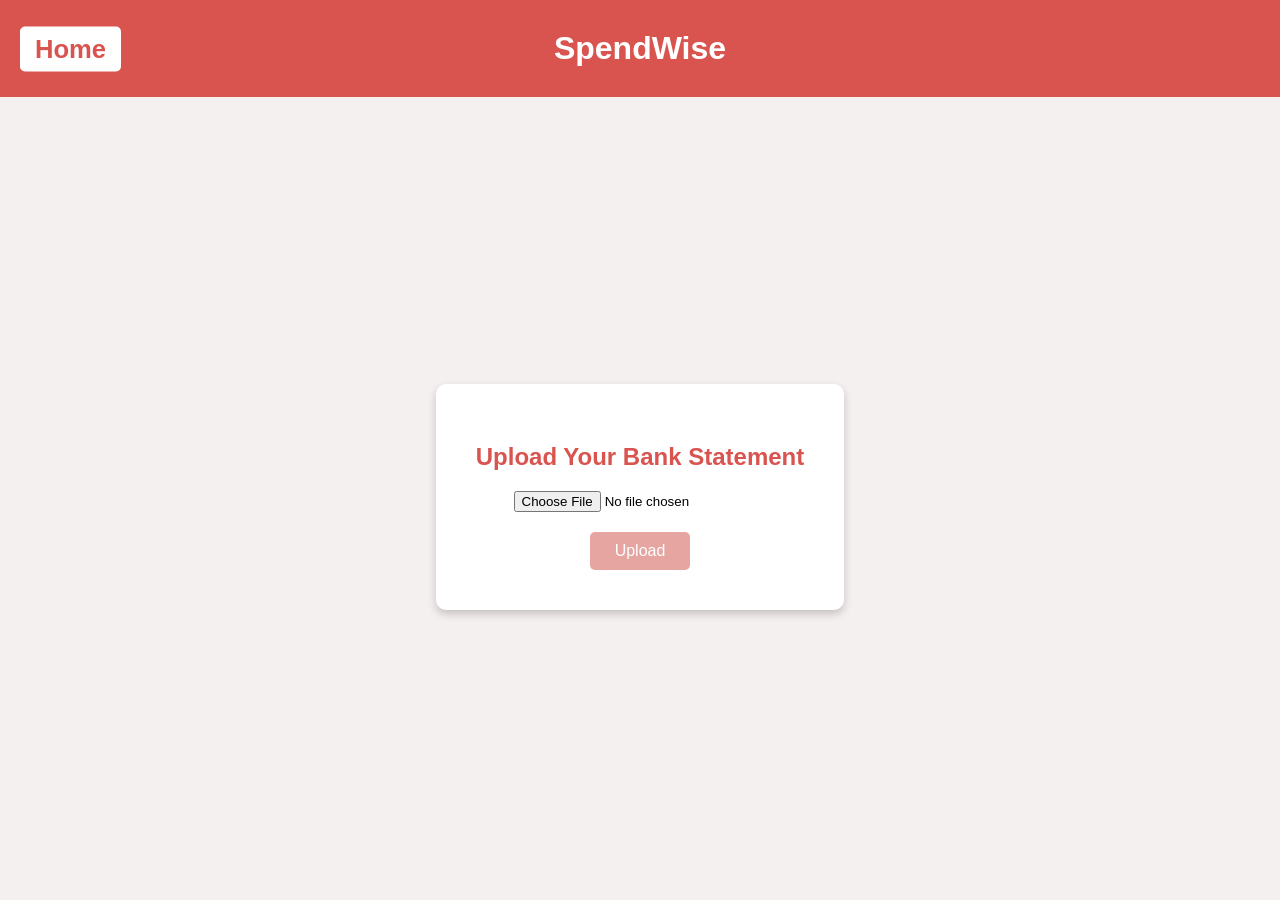
<file: index.html>
<!DOCTYPE html>
<html lang="en">
<head>
    <meta charset="UTF-8">
    <meta name="viewport" content="width=device-width, initial-scale=1.0">
    <title>SpendWise</title>
    <link rel="stylesheet" href="index.css">
</head>
<body>

<header>
    <button id="homeBtn">Home</button>
    SpendWise
</header>

<main>
    <div class="upload-container">
        <h2>Upload Your Bank Statement</h2>
        <input type="file" id="fileInput" accept=".pdf" />
        <br>
        <button id="uploadBtn" disabled>Upload</button>
    </div>
</main>

<script src="index.js"></script>
<script>
    // Home button redirect
    document.getElementById('homeBtn').addEventListener('click', () => {
        window.location.href = 'index.html';
    });
</script>
</body>
</html>
</file>
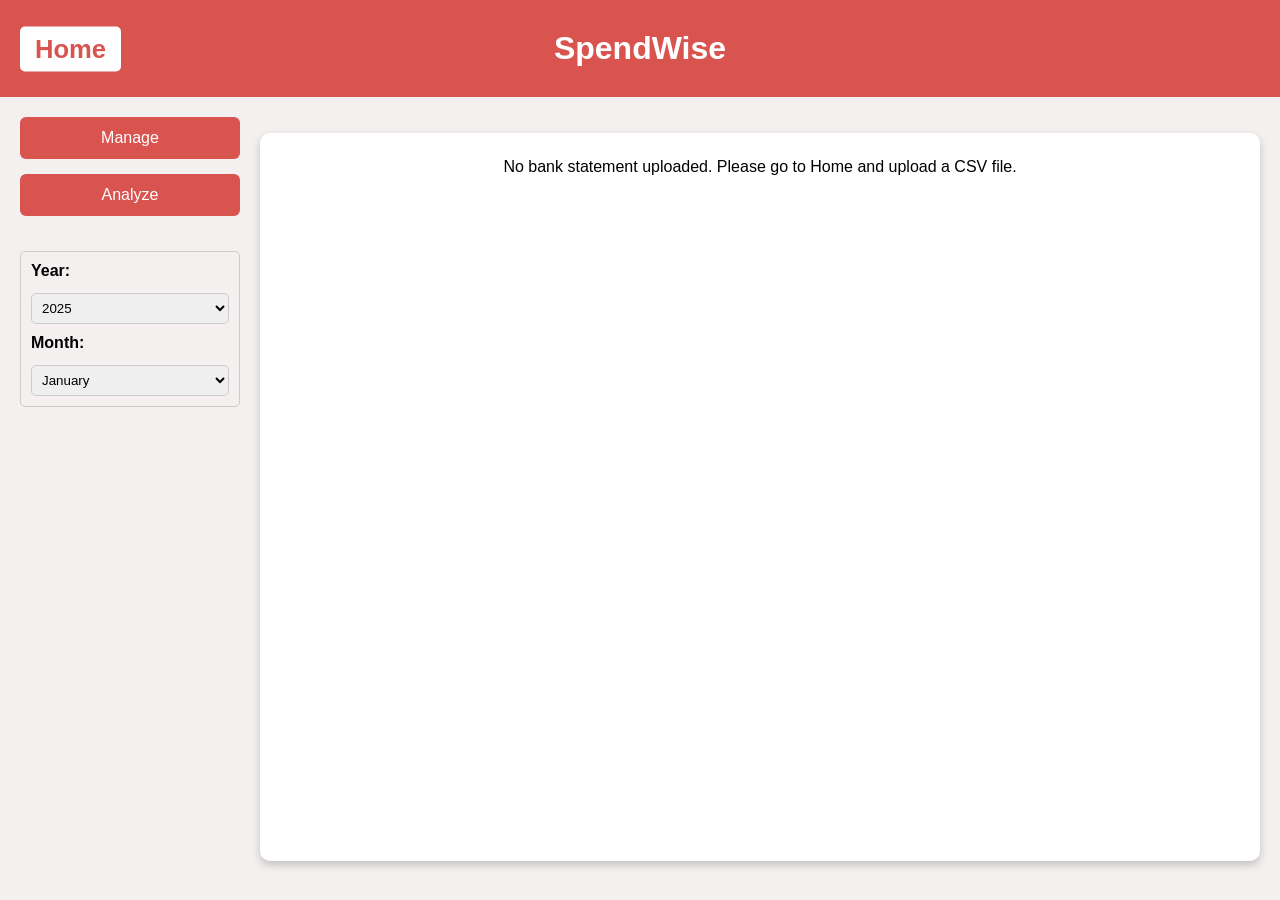
<file: analysis.html>
<!DOCTYPE html>
<html lang="en">
<head>
  <meta charset="UTF-8">
  <meta name="viewport" content="width=device-width, initial-scale=1.0">
  <title>SpendWise - Analysis</title>
  <link rel="stylesheet" href="analysis.css">
</head>
<body>

  <!-- Header -->
  <header>
    <button id="homeBtn">Home</button>
    SpendWise
  </header>

  <!-- Main Content -->
  <div class="container">

    <!-- Sidebar -->
    <aside class="sidebar">
      <button class="side-btn" id="manageBtn">Manage</button>
      <button class="side-btn" id="analyzeBtn">Analyze</button>

      <!-- NEW: Select Period -->
      <div class="period-select">
        <label for="yearSelect">Year:</label>
        <select id="yearSelect">
          <option>2025</option>
          <option>2024</option>
          <option>2023</option>
        </select>

        <label for="monthSelect">Month:</label>
        <select id="monthSelect">
          <option>January</option>
          <option>February</option>
          <option>March</option>
          <option>April</option>
          <option>May</option>
          <option>June</option>
          <option>July</option>
          <option>August</option>
          <option>September</option>
          <option>October</option>
          <option>November</option>
          <option>December</option>
        </select>
      </div>
    </aside>

    <!-- Main area -->
    <main class="main-area">
      <div class="card"> 
        <h3>Split Up</h3>
        <div id="pieChart">[Pie chart will go here]</div>
      </div>
      <div class="card"> 
        <h3>Weekly Graph</h3>
        <div id="weeklyGraph">[Bar chart will go here]</div>
      </div>
      <div class="card"> 
        <h3>Bank Statement</h3>
        <div class="table-container">
          <table id="statementTable"></table>
        </div>
      </div>
    </main>

  </div>

  <script src="analysis.js"></script>
</body>
</html>
</file>
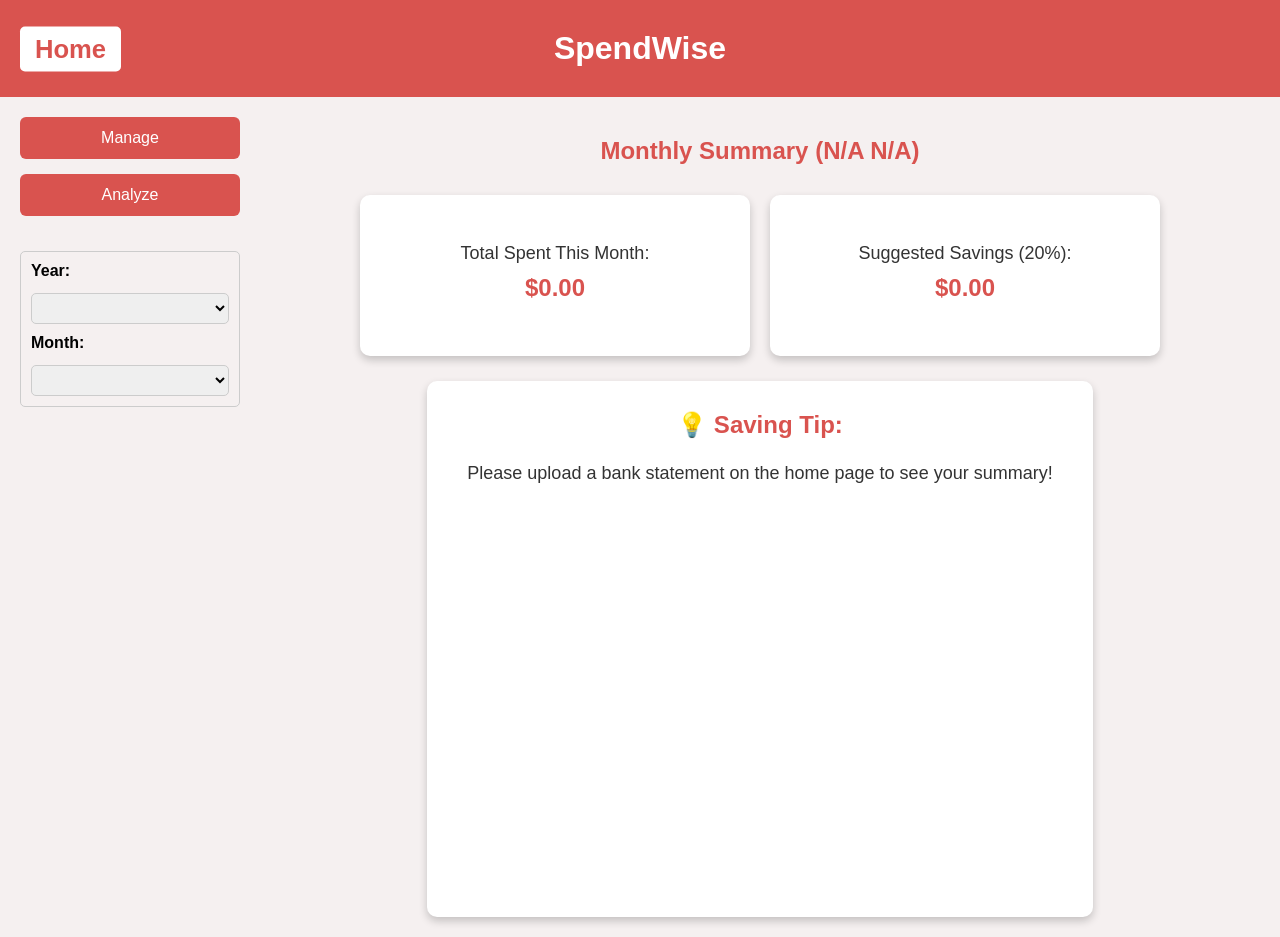
<file: manager.html>
<!DOCTYPE html>
<html lang="en">
<head>
    <meta charset="UTF-8">
    <meta name="viewport" content="width=device-width, initial-scale=1.0">
    <title>SpendWise - Monthly Usage</title>
    <link rel="stylesheet" href="manager.css">
</head>
<body>
    <header>
        SpendWise
        <button id="homeBtn">Home</button>
    </header>

    <div class="container">
        <aside class="sidebar">
            <button class="side-btn" id="manageBtn">Manage</button>
            <button class="side-btn" id="analyzeBtn">Analyze</button>

            <div class="period-select">
                <label for="yearSelect">Year:</label>
                <select id="yearSelect">
                    </select>

                <label for="monthSelect">Month:</label>
                <select id="monthSelect">
                    </select>
            </div>
        </aside>

        <main class="main-area">
            <h2>Monthly Summary (Loading...)</h2>
            <div class="summary-cards">
                <div class="card">
                    <p>Total Spent This Month:</p>
                    <h3 id="totalSpent">$0</h3>
                </div>

                <div class="card">
                    <p>Suggested Savings (20%):</p>
                    <h3 id="suggestedSavings">$0</h3>
                </div>
            </div>
            
            <div id="tipBox" class="card"> 
                <h3>💡 Saving Tip:</h3><p>Loading...</p>
            </div>
        </main>
    </div>

    <script src="manager.js"></script>
    <script>
        // Home button redirect
        document.getElementById('homeBtn').addEventListener('click', () => {
            window.location.href = 'index.html';
        });
        // Analyze button redirect
        document.getElementById("analyzeBtn").addEventListener("click", () => {
            window.location.href = "analysis.html";
        });
        // Manage button does not redirect as we are on manager.html
    </script>
</body>
</html>
</file>
<file: index.css>
body {
    margin: 0;
    font-family: Arial, sans-serif;
    background-color: #f5f0f0;
}

header {
    background-color: #d9534f;
    color: white;
    text-align: center;
    padding: 30px 0;
    font-size: 32px;
    font-weight: bold;
    position: relative;
}

#homeBtn {
    position: absolute;
    left: 20px;       /* Move button to the left */
    top: 50%;
    transform: translateY(-50%);
    padding: 8px 15px;
    font-size: 0.8em;
    border: none;
    border-radius: 5px;
    background-color: white;
    color: #d9534f;
    cursor: pointer;
    font-weight: bold;
    transition: background-color 0.3s ease;
}

#homeBtn:hover {
    background-color: #f5f0f0;
}

main {
    display: flex;
    flex-direction: column;
    align-items: center;
    justify-content: center;
    height: calc(100vh - 100px);
}

.upload-container {
    background-color: white;
    padding: 40px;
    border-radius: 10px;
    box-shadow: 0 4px 8px rgba(0,0,0,0.2);
    text-align: center;
}

.upload-container h2 {
    margin-bottom: 20px;
    color: #d9534f;
}

input[type="file"] {
    margin-bottom: 20px;
}

button {
    background-color: #d9534f;
    color: white;
    border: none;
    padding: 10px 25px;
    font-size: 16px;
    border-radius: 5px;
    cursor: pointer;
}

button:disabled {
    background-color: #e6a5a0;
    cursor: not-allowed;
}
</file>
<file: analysis.css>
body {
  margin: 0;
  font-family: Arial, sans-serif;
  background-color: #f5f0f0;
}

/* Header */
header {
  background-color: #d9534f;
  color: white;
  text-align: center;
  padding: 30px 0;
  font-size: 32px;
  font-weight: bold;
  position: relative;
}

/* Home Button */
#homeBtn {
  position: absolute;
  left: 20px;
  top: 50%;
  transform: translateY(-50%);
  padding: 8px 15px;
  font-size: 0.8em;
  border: none;
  border-radius: 5px;
  background-color: white;
  color: #d9534f;
  cursor: pointer;
  font-weight: bold;
  transition: background-color 0.3s ease;
}
#homeBtn:hover {
  background-color: #f5f0f0;
}

/* Container Layout */
.container {
  display: flex;
  min-height: calc(100vh - 100px);
  padding: 20px;
  gap: 20px;
  box-sizing: border-box;
}

/* Sidebar */
.sidebar {
  width: 220px;
  display: flex;
  flex-direction: column;
  gap: 15px;
}

.side-btn {
  background-color: #d9534f;
  color: white;
  border: none;
  padding: 12px;
  font-size: 16px;
  border-radius: 6px;
  cursor: pointer;
  transition: background 0.3s;
}
.side-btn:hover {
  background-color: #c9302c;
}

/* NEW: Period Select */
/* Period Select */
.period-select {
    margin-top: 20px;
    display: flex;
    flex-direction: column;
    gap: 10px;
    padding: 10px;
    border: 1px solid #ccc;
    border-radius: 5px;
}
.period-select label {
    font-weight: bold;
    margin-bottom: 3px;
}
.period-select select {
    padding: 6px;
    border-radius: 5px;
    border: 1px solid #ccc;
}

/* Main Area */
.main-area {
  flex: 1;
  display: flex;
  justify-content: space-between;
  gap: 20px;
}

/* Cards */
.card {
  flex: 1;
  background-color: white;
  padding: 25px;
  border-radius: 10px;
  box-shadow: 0 4px 8px rgba(0,0,0,0.2);
  text-align: center;
  display: flex;
  flex-direction: column;
  gap: 15px;
}

.card h3 {
  font-size: 22px;
  color: #d9534f;
  margin-bottom: 10px;
}

/* Table Styling */
.table-container {
  max-height: 400px;
  overflow-y: auto;
  overflow-x: auto;
  border: 1px solid #ccc;
}
#statementTable {
  width: 100%;
  border-collapse: collapse;
}
#statementTable th,
#statementTable td {
  padding: 8px;
  border: 1px solid #ddd;
  text-align: left;
  white-space: nowrap; /* prevents squish */
}
</file>
<file: manager.css>
body {
margin: 0;
 font-family: Arial, sans-serif;
 background-color: #f5f0f0;
}

header {
 background-color: #d9534f;
 color: white;
 text-align: center;
 padding: 30px 0;
 font-size: 32px;
font-weight: bold;
 position: relative;
}

#homeBtn {
position: absolute;
 left: 20px; 
 top: 50%;
 transform: translateY(-50%);
padding: 8px 15px;
 font-size: 0.8em;
 border: none;
 border-radius: 5px;
 background-color: white;
color: #d9534f;
cursor: pointer;
font-weight: bold;
 transition: background-color 0.3s ease;
}

#homeBtn:hover {
background-color: #f5f0f0;
}

/* NEW STYLES for Sidebar/Layout (similar to analysis.css) */
.container {
    display: flex;
    min-height: calc(100vh - 100px);
    padding: 20px;
    gap: 20px;
    box-sizing: border-box;
}

/* Sidebar */
.sidebar {
    width: 220px;
    display: flex;
    flex-direction: column;
    gap: 15px;
}

.side-btn {
    background-color: #d9534f;
    color: white;
    border: none;
    padding: 12px;
    font-size: 16px;
    border-radius: 6px;
    cursor: pointer;
    transition: background 0.3s;
}
.side-btn:hover {
    background-color: #c9302c;
}

/* Period Select */
.period-select {
    margin-top: 20px;
    display: flex;
    flex-direction: column;
    gap: 10px;
    padding: 10px;
    border: 1px solid #ccc;
    border-radius: 5px;
}
.period-select label {
    font-weight: bold;
    margin-bottom: 3px;
}
.period-select select {
    padding: 6px;
    border-radius: 5px;
    border: 1px solid #ccc;
}
/* END NEW STYLES */


.main-area {
    flex: 1;
    display: flex;
    flex-direction: column;
    align-items: center;
    justify-content: flex-start;
    padding-top: 0; 
    min-height: calc(100vh - 100px);
}

.main-area h2 {
    color: #d9534f;
    margin-bottom: 30px;
}

.summary-cards {
    display: flex;
    gap: 20px;
    width: 100%;
    max-width: 800px;
    margin-bottom: 25px;
}

.card {
background-color: white;
 padding: 30px 40px;
 border-radius: 10px;
box-shadow: 0 4px 8px rgba(0,0,0,0.2);
 text-align: center;
 flex: 1; 
}

.card p {
 font-size: 18px;
margin-bottom: 10px;
 color: #333;
}

.card h3 {
 font-size: 24px;
 color: #d9534f;
    margin-top: 0;
}

/* Base button styles from original manager.css for consistency */
button { 
    background-color: #d9534f;
    color: white;
    border: none;
    padding: 10px 25px;
    font-size: 16px;
    border-radius: 5px;
    cursor: pointer;
}

button:hover {
    background-color: #c9302c;
}

button:disabled {
    background-color: #e6a5a0;
    cursor: not-allowed;
}
</file>
